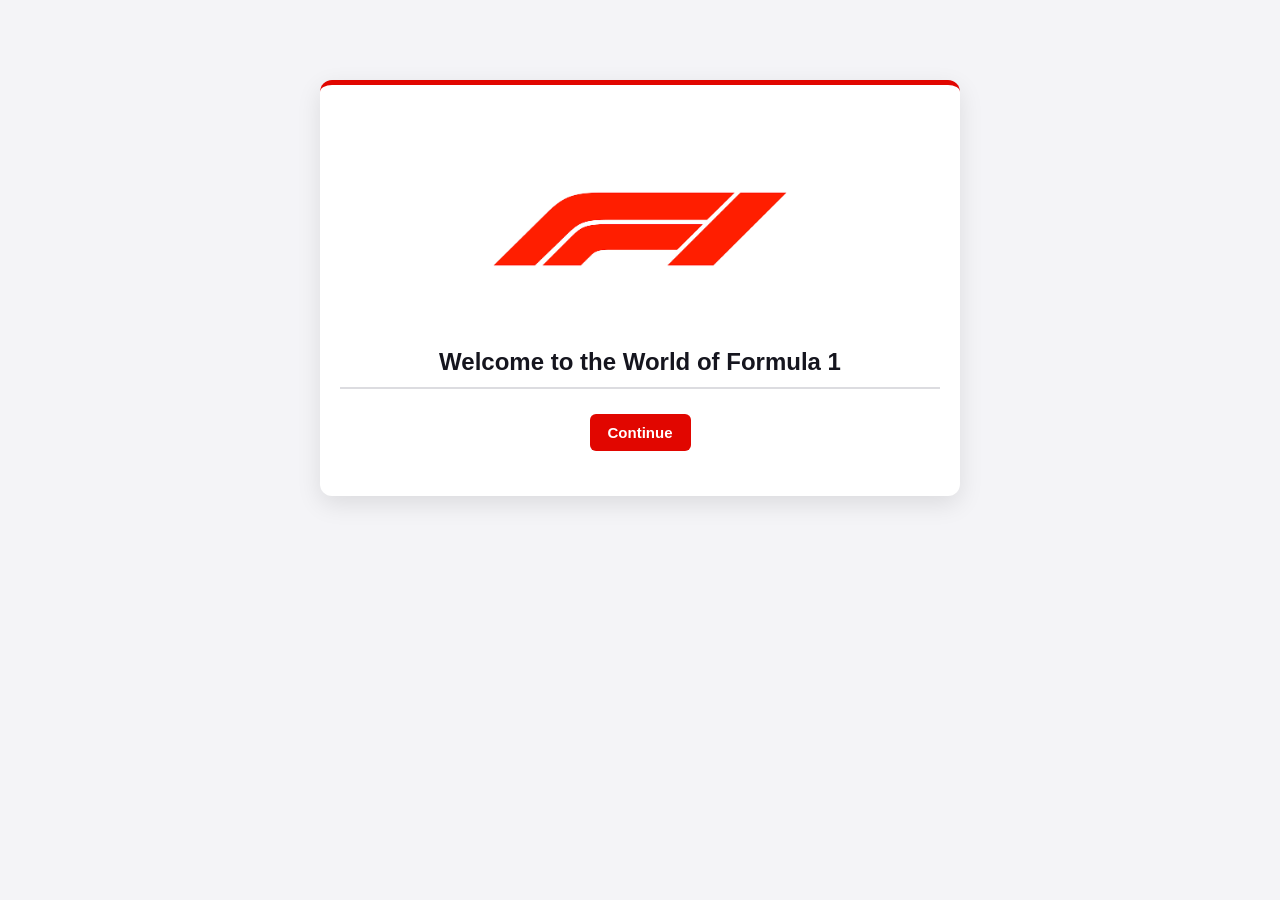
<file: index.html>
<!DOCTYPE html>
<html lang="en">
<head>  
    <meta charset="UTF-8">
    <meta name="viewport" content="width=device-width, initial-scale=1.0">
    <title>Formula 1 - The Pinnacle of Motorsport</title>
    <link rel="stylesheet" href="style2.css">
</head>
<body id="page-body" class="light-mode">
    
    <div id="intro-slide-1" style="text-align: center; margin-top: 80px;">
        <img src="F1 logo.png" alt="Formula 1 Logo" width="300">
        <h2>Welcome to the World of Formula 1</h2>
        <button type="button" onclick="goToQuestion()">Continue</button>
    </div>

   
    <div id="intro-slide-2" style="display: none; text-align: center; margin-top: 80px;">
        <h2>Are you interested in watching Formula 1?</h2>
        <button type="button" onclick="enterMainSite()">Yes</button>
        <button type="button" onclick="goToConfirm()">No</button>
    </div>

   
    <div id="intro-slide-3" style="display: none; text-align: center; margin-top: 80px;">
        <h2>Are you sure?</h2>
        <button type="button" onclick="exitSite()">Yes</button>
        <button type="button" onclick="goToQuestion()">No</button>
    </div>

    
    <div id="intro-slide-4" style="display: none; text-align: center; margin-top: 100px;">
        <h1>You have exited the site.</h1>
        <p>Thank you for visiting Formula 1: The Pinnacle of Motorsport!</p>
        <button type="button" onclick="backToStart()">Back to Website</button>
    </div>

   
    <div id="main-content" style="display: none;">

        
        <div>
            <a href="#about"><button type="button">About Formula 1</button></a>
            <a href="#rules"><button type="button">Basic Rules</button></a>
            <a href="#drivers"><button type="button">Star Drivers</button></a>
            <button type="button" onclick="toggleTheme()">Switch Dark/Light Mode</button>
            <button type="button" onclick="exitFromMain()">Exit</button>
        </div>

        <hr>

        
        <h1>Formula 1: The Pinnacle of Motorsport</h1>

        
        <img src="F1 Cars Racing.jpg" alt="Formula 1 race car speeding around a circuit" width="600">

        
        <p>
            <button type="button" onclick="addCheer()">🏎️ Rev Your Engine / Cheer!</button>
            <strong><span id="cheer-count">0</span></strong> F1 fans cheering!
        </p>

        
        <h2 id="about">Why Formula 1 is Loved Worldwide</h2>

       
        <p>
            Formula 1 (F1) is the highest class of international open-wheel, single-seater motorsport, 
            featuring 22 drivers across 11 teams competing in 24 Grand Prix races around the world each season. 
            Sanctioned by the FIA since 1950 and run commercially by Formula One Group, it blends extreme speeds (up to around 370 km/h) with cutting-edge engineering and race strategy.
        </p>

        <p>
            In the Philippines, Formula 1 has grown into a massive weekend tradition. 
            From local sim-racing communities to live watch parties during Grand Prix weekends, 
            thousands of Filipino fans gather to support their favorite constructors and drivers.
        </p>

        
        <h2 id="rules">Top 4 Essential Rules of Formula 1</h2>

        
        <ol>
            <li><strong>Points System:</strong> Points are awarded to the top 10 finishers in each Grand Prix, with 25 points going to the race winner.</li>
            <li><strong>Mandatory Pit Stops:</strong> Drivers must use at least two different dry-weather tire compounds during a dry race.</li>
            <li><strong>Qualifying Sessions:</strong> Qualifying is split into Q1, Q2, and Q3 knockout rounds to determine the starting grid order.</li>
            <li><strong>Track Limits & Penalties:</strong> Leaving the track to gain a lasting advantage or causing a collision results in time penalties.</li>
        </ol>

        
        <h3 id="drivers">Click a Driver to View Their Profile:</h3>
        <button type="button" onclick="showDriver('hamilton')">Lewis Hamilton</button>
        <button type="button" onclick="showDriver('antonelli')">Kimi Antonelli</button>
        <button type="button" onclick="showDriver('verstappen')">Max Verstappen</button>
        <button type="button" onclick="showDriver('schumacher')">Michael Schumacher</button>

        <p id="driver-box"><strong>Select a driver button above to see their team and career highlights!</strong></p>

        
        <h3>Stay Updated with Race Weekends</h3>

        
        <p>
            Whether you follow qualifying sessions on Saturday or the main Grand Prix on Sunday, 
            Formula 1 showcases split-second reflexes, teamwork, and precision engineering at over 300 km/h!
        </p>

        <p>
            Follow official Grand Prix schedules, standings, and live timing at the 
            <a href="https://formula1.com" target="_blank">Official Formula 1 Website</a>.
        </p>

        <hr>

        <footer>
            <p>Created by: Joshua S. Velazco | BIT 11 | HTML Introduction to Computing Final Lab Exam 2026</p>
            <h1>What is this website I made about?</h1>
            <p>This website I made is a Formula 1 website where F1 fans can access information or maybe new fans can access this site
                more on about the sport. What it is, the rules, drivers and more. This is just a simple website but overall, this is the whole purpose why
                I created this website. 
            </p>
        </footer>

    </div>

    <script src="script.js"></script>
</body>
</html>
</file>
<file: style2.css>
/* General Page Styling (Default Dark Mode) */
body {
    font-family: 'Segoe UI', Tahoma, Geneva, Verdana, sans-serif;
    background-color: #15151e;
    color: #ffffff;
    margin: 0;
    padding: 0;
    line-height: 1.6;
    transition: background-color 0.3s ease, color 0.3s ease;
}

/* Intro Slides & Main Content Containers */
#intro-slide-1,
#intro-slide-2,
#intro-slide-3,
#intro-slide-4 {
    max-width: 600px;
    margin-left: auto;
    margin-right: auto;
    padding: 40px 20px;
    background-color: #1f1f27;
    border-top: 5px solid #e10600;
    border-radius: 12px;
    box-shadow: 0 10px 25px rgba(0, 0, 0, 0.5);
}

#main-content {
    max-width: 900px;
    margin: 30px auto;
    padding: 30px;
    background-color: #1f1f27;
    border-radius: 12px;
    box-shadow: 0 8px 30px rgba(0, 0, 0, 0.4);
}

/* Navigation Bar */
#main-content > div:first-child {
    display: flex;
    flex-wrap: wrap;
    gap: 10px;
    justify-content: center;
    padding-bottom: 15px;
}

/* Headings */
h1 {
    color: #e10600;
    text-transform: uppercase;
    letter-spacing: 1px;
    border-left: 5px solid #e10600;
    padding-left: 15px;
}

h2, h3 {
    color: #f3f3f3;
    margin-top: 30px;
    border-bottom: 2px solid #38383f;
    padding-bottom: 5px;
}

/* Buttons */
button {
    background-color: #e10600;
    color: #ffffff;
    border: none;
    padding: 10px 18px;
    font-size: 15px;
    font-weight: bold;
    border-radius: 6px;
    cursor: pointer;
    transition: background-color 0.2s ease, transform 0.1s ease;
    margin: 5px 3px;
}

button:hover {
    background-color: #ff1e17;
    transform: translateY(-2px);
}

/* Images */
img {
    max-width: 100%;
    height: auto;
    border-radius: 8px;
    display: block;
    margin: 20px auto;
}

/* Lists & Driver Box */
ol, #driver-box {
    background-color: #282832;
    padding: 20px;
    border-radius: 8px;
    border-left: 4px solid #e10600;
}

ol {
    padding-left: 40px;
}

ol li {
    margin-bottom: 12px;
}

/* Links, Divider & Footer */
a {
    color: #ff4d4d;
    text-decoration: none;
    font-weight: bold;
}

a:hover {
    text-decoration: underline;
}

hr {
    border: 0;
    height: 1px;
    background: #38383f;
    margin: 25px 0;
}

footer {
    text-align: center;
    font-size: 14px;
    color: #b0b0b8;
    margin-top: 30px;
}

footer h1 {
    font-size: 18px;
    border: none;
    padding: 0;
    color: #ffffff;
}

/* =========================================
   LIGHT MODE STYLES (Triggered by JS)
   ========================================= */
body.light-mode {
    background-color: #f4f4f7;
    color: #15151e;
}

body.light-mode #intro-slide-1,
body.light-mode #intro-slide-2,
body.light-mode #intro-slide-3,
body.light-mode #intro-slide-4,
body.light-mode #main-content {
    background-color: #ffffff;
    box-shadow: 0 8px 25px rgba(0, 0, 0, 0.1);
}

body.light-mode h2,
body.light-mode h3 {
    color: #15151e;
    border-bottom-color: #dcdce0;
}

body.light-mode ol,
body.light-mode #driver-box {
    background-color: #f0f0f5;
    color: #15151e;
}

body.light-mode hr {
    background: #dcdce0;
}

body.light-mode footer,
body.light-mode footer h1 {
    color: #4a4a55;
}
</file>
<file: Velazco_Joshua_HTML_FinalExam/style2.css>
/* General Page Styling (Default Dark Mode) */
body {
    font-family: 'Segoe UI', Tahoma, Geneva, Verdana, sans-serif;
    background-color: #15151e;
    color: #ffffff;
    margin: 0;
    padding: 0;
    line-height: 1.6;
    transition: background-color 0.3s ease, color 0.3s ease;
}

/* Intro Slides & Main Content Containers */
#intro-slide-1,
#intro-slide-2,
#intro-slide-3,
#intro-slide-4 {
    max-width: 600px;
    margin-left: auto;
    margin-right: auto;
    padding: 40px 20px;
    background-color: #1f1f27;
    border-top: 5px solid #e10600;
    border-radius: 12px;
    box-shadow: 0 10px 25px rgba(0, 0, 0, 0.5);
}

#main-content {
    max-width: 900px;
    margin: 30px auto;
    padding: 30px;
    background-color: #1f1f27;
    border-radius: 12px;
    box-shadow: 0 8px 30px rgba(0, 0, 0, 0.4);
}

/* Navigation Bar */
#main-content > div:first-child {
    display: flex;
    flex-wrap: wrap;
    gap: 10px;
    justify-content: center;
    padding-bottom: 15px;
}

/* Headings */
h1 {
    color: #e10600;
    text-transform: uppercase;
    letter-spacing: 1px;
    border-left: 5px solid #e10600;
    padding-left: 15px;
}

h2, h3 {
    color: #f3f3f3;
    margin-top: 30px;
    border-bottom: 2px solid #38383f;
    padding-bottom: 5px;
}

/* Buttons */
button {
    background-color: #e10600;
    color: #ffffff;
    border: none;
    padding: 10px 18px;
    font-size: 15px;
    font-weight: bold;
    border-radius: 6px;
    cursor: pointer;
    transition: background-color 0.2s ease, transform 0.1s ease;
    margin: 5px 3px;
}

button:hover {
    background-color: #ff1e17;
    transform: translateY(-2px);
}

/* Images */
img {
    max-width: 100%;
    height: auto;
    border-radius: 8px;
    display: block;
    margin: 20px auto;
}

/* Lists & Driver Box */
ol, #driver-box {
    background-color: #282832;
    padding: 20px;
    border-radius: 8px;
    border-left: 4px solid #e10600;
}

ol {
    padding-left: 40px;
}

ol li {
    margin-bottom: 12px;
}

/* Links, Divider & Footer */
a {
    color: #ff4d4d;
    text-decoration: none;
    font-weight: bold;
}

a:hover {
    text-decoration: underline;
}

hr {
    border: 0;
    height: 1px;
    background: #38383f;
    margin: 25px 0;
}

footer {
    text-align: center;
    font-size: 14px;
    color: #b0b0b8;
    margin-top: 30px;
}

footer h1 {
    font-size: 18px;
    border: none;
    padding: 0;
    color: #ffffff;
}

/* =========================================
   LIGHT MODE STYLES (Triggered by JS)
   ========================================= */
body.light-mode {
    background-color: #f4f4f7;
    color: #15151e;
}

body.light-mode #intro-slide-1,
body.light-mode #intro-slide-2,
body.light-mode #intro-slide-3,
body.light-mode #intro-slide-4,
body.light-mode #main-content {
    background-color: #ffffff;
    box-shadow: 0 8px 25px rgba(0, 0, 0, 0.1);
}

body.light-mode h2,
body.light-mode h3 {
    color: #15151e;
    border-bottom-color: #dcdce0;
}

body.light-mode ol,
body.light-mode #driver-box {
    background-color: #f0f0f5;
    color: #15151e;
}

body.light-mode hr {
    background: #dcdce0;
}

body.light-mode footer,
body.light-mode footer h1 {
    color: #4a4a55;
}
</file>
